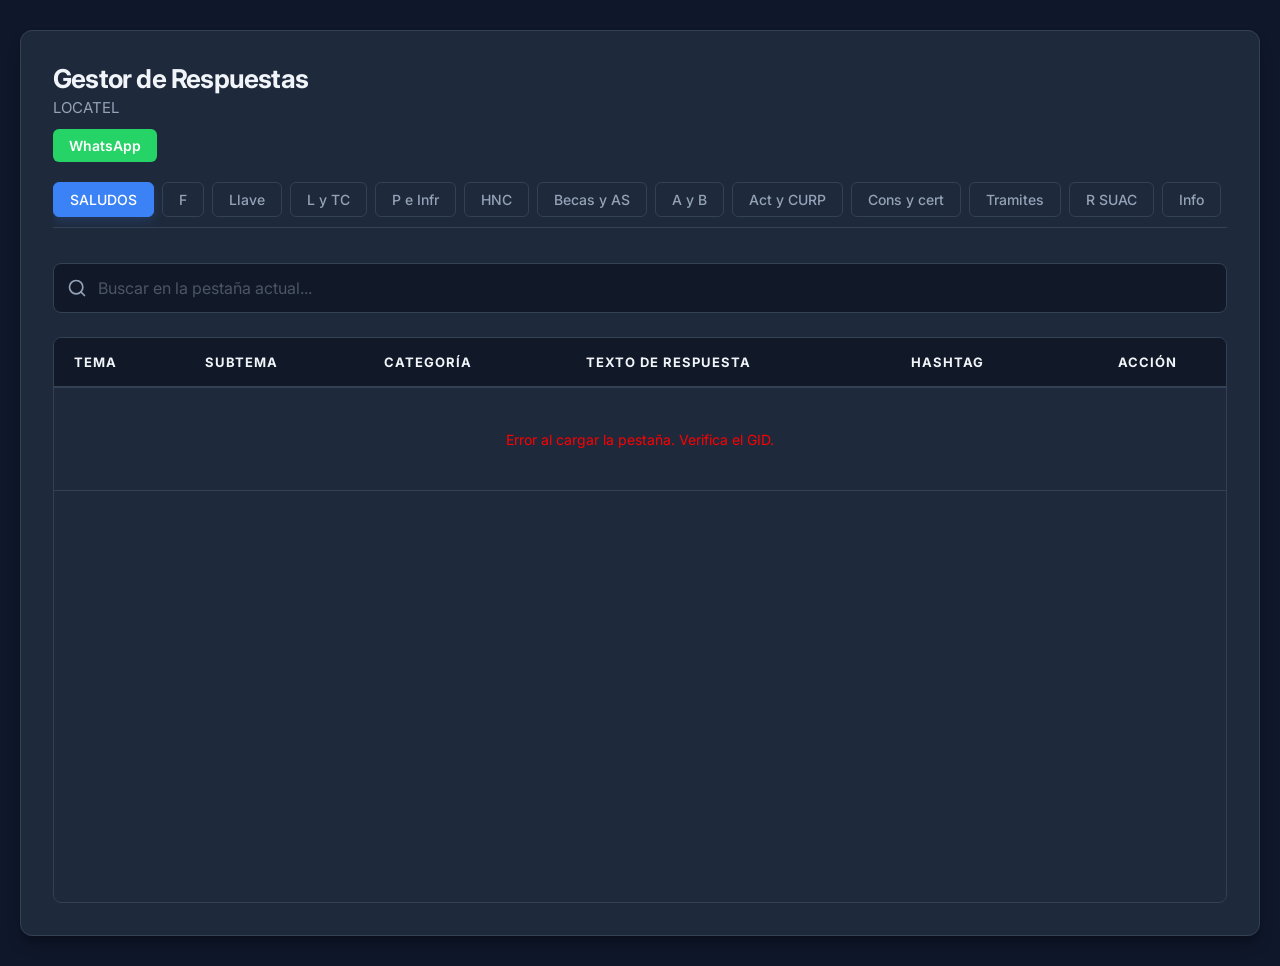
<file: Opcion 2/index.html>
<!DOCTYPE html>
<html lang="es">
<head>
    <meta charset="UTF-8">
    <meta name="viewport" content="width=device-width, initial-scale=1.0">
    <title>Buscador de Información | Panel de Operaciones</title>
    <link rel="preconnect" href="https://fonts.googleapis.com">
    <link rel="preconnect" href="https://fonts.gstatic.com" crossorigin>
    <link href="https://fonts.googleapis.com/css2?family=Inter:wght@300;400;500;600;700&display=swap" rel="stylesheet">
    <link rel="stylesheet" href="style.css">
</head>
<body>

    <div class="container">
        <header>

            <div class="header-titles">
                <h1>Gestor de Respuestas</h1>
                <p class="subtitle">LOCATEL</p>
                <a href="WhatsApp/WhatsApp.html" class="whatsapp-nav-btn">WhatsApp</a>
            </div>
            
            <!-- CONTENEDOR DE PESTAÑAS -->
            <div class="tabs-container" id="tabsContainer">
                <!-- Los botones se generarán con JavaScript -->
            </div>

            <div class="search-box">
                <svg class="search-icon" xmlns="http://www.w3.org/2000/svg" width="20" height="20" viewBox="0 0 24 24" fill="none" stroke="currentColor" stroke-width="2" stroke-linecap="round" stroke-linejoin="round"><circle cx="11" cy="11" r="8"></circle><line x1="21" y1="21" x2="16.65" y2="16.65"></line></svg>
                <input type="text" id="searchInput" placeholder="Buscar en la pestaña actual...">
                <!-- botón de limpiar -->
                <button id="clearSearch" class="clear-btn" title="Limpiar búsqueda">&times;</button>
            </div>
        </header>

        <div class="table-container">
            <table id="dataTable">
                <thead>
                    <tr>
                        <th>Tema</th>
                        <th>Subtema</th>
                        <th>Categoría</th>
                        <th>Texto de Respuesta</th>
                        <th>Hashtag</th>
                        <th class="center-col">Acción</th>
                    </tr>
                </thead>
                <tbody id="tableBody">
                    <tr>
                        <td colspan="6" class="loading">
                            <div class="loader"></div>
                            Selecciona una pestaña para cargar la base de datos...
                        </td>
                    </tr>
                </tbody>
            </table>
        </div>
    </div>

    <script src="script.js"></script>
</body>
</html>
</file>
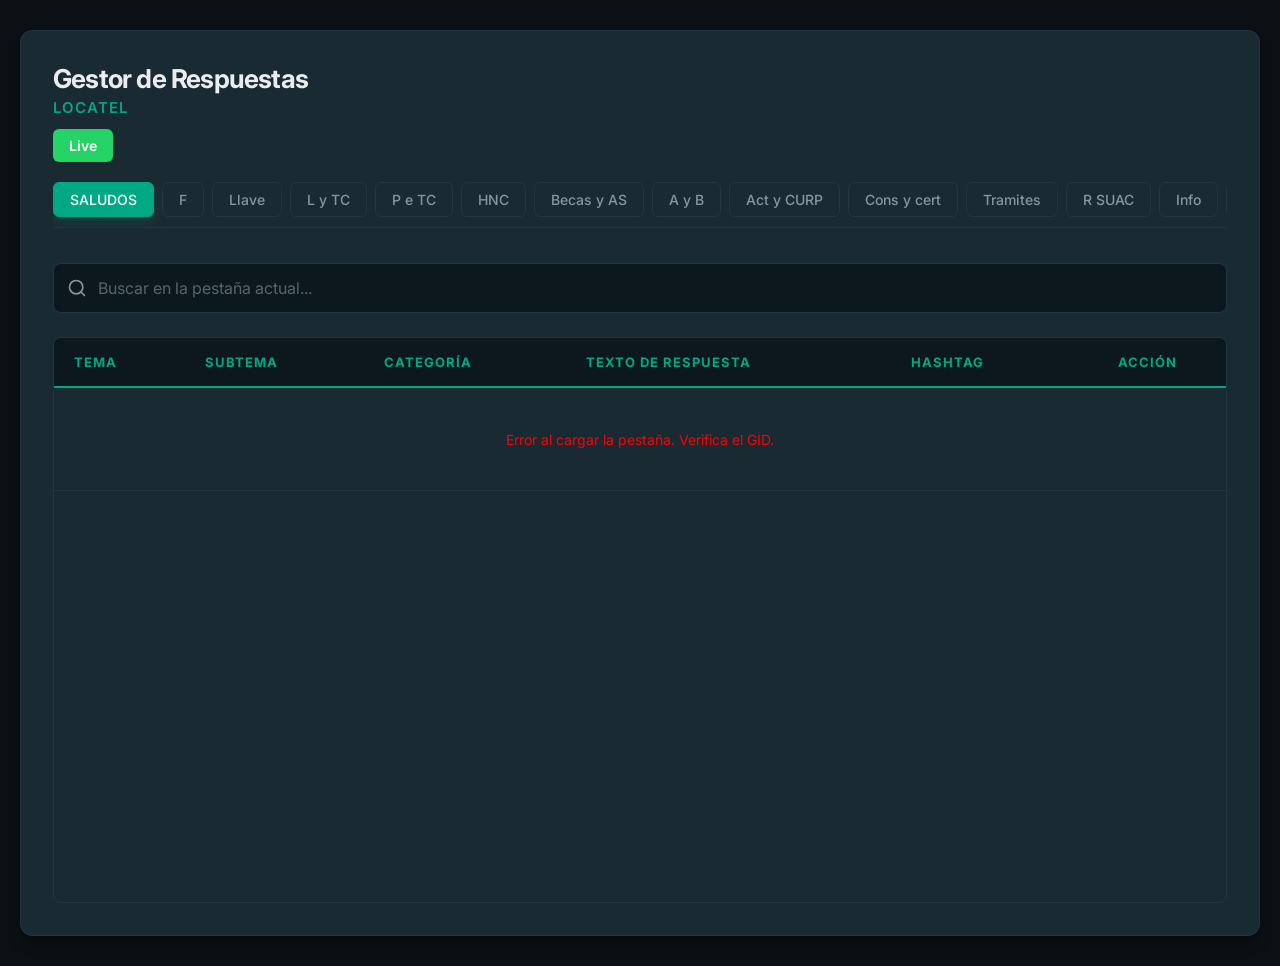
<file: Opcion 2/WhatsApp/WhatsApp.html>
<!DOCTYPE html>
<html lang="es">
<head>
    <meta charset="UTF-8">
    <meta name="viewport" content="width=device-width, initial-scale=1.0">
    <title>Buscador de Información | Panel de Operaciones</title>
    <link rel="preconnect" href="https://fonts.googleapis.com">
    <link rel="preconnect" href="https://fonts.gstatic.com" crossorigin>
    <link href="https://fonts.googleapis.com/css2?family=Inter:wght@300;400;500;600;700&display=swap" rel="stylesheet">
    <link rel="stylesheet" href="style.css">
</head>
<body>

    <div class="container">
        <header>

            <div class="header-titles">
                <h1>Gestor de Respuestas</h1>
                <p class="subtitle">LOCATEL</p>
                <a href="../index.html" class="whatsapp-nav-btn">Live</a>
            </div>
            
            <!-- CONTENEDOR DE PESTAÑAS -->
            <div class="tabs-container" id="tabsContainer">
                <!-- Los botones se generarán con JavaScript -->
            </div>

            <div class="search-box">
                <svg class="search-icon" xmlns="http://www.w3.org/2000/svg" width="20" height="20" viewBox="0 0 24 24" fill="none" stroke="currentColor" stroke-width="2" stroke-linecap="round" stroke-linejoin="round"><circle cx="11" cy="11" r="8"></circle><line x1="21" y1="21" x2="16.65" y2="16.65"></line></svg>
                <input type="text" id="searchInput" placeholder="Buscar en la pestaña actual...">
                <!-- botón de limpiar -->
                <button id="clearSearch" class="clear-btn" title="Limpiar búsqueda">&times;</button>
            </div>
        </header>

        <div class="table-container">
            <table id="dataTable">
                <thead>
                    <tr>
                        <th>Tema</th>
                        <th>Subtema</th>
                        <th>Categoría</th>
                        <th>Texto de Respuesta</th>
                        <th>Hashtag</th>
                        <th class="center-col">Acción</th>
                    </tr>
                </thead>
                <tbody id="tableBody">
                    <tr>
                        <td colspan="6" class="loading">
                            <div class="loader"></div>
                            Selecciona una pestaña para cargar la base de datos...
                        </td>
                    </tr>
                </tbody>
            </table>
        </div>
    </div>
    <script src="script.js"></script>
</body>
</html>
</file>
<file: Opcion 2/style.css>
/* ==========================================================
   PALETA DE COLORES (Dark Mode Profesional)
   ========================================================== */
:root {
    --bg-color: #0f172a;       /* Fondo principal (Slate 900) */
    --surface-color: #1e293b;  /* Fondo de tarjeta (Slate 800) */
    --surface-hover: #334155;  /* Resaltado de fila (Slate 700) */
    
    --primary-color: #3b82f6;  /* Azul vibrante (Blue 500) */
    --primary-hover: #60a5fa;  /* Azul más claro al pasar el mouse */
    
    --success-color: #10b981;  /* Verde esmeralda para el éxito */
    
    --text-main: #f1f5f9;      /* Texto principal casi blanco (Slate 100) */
    --text-muted: #94a3b8;     /* Texto secundario grisáceo (Slate 400) */
    
    --border-color: #334155;   /* Bordes sutiles (Slate 700) */
    --ring-color: rgba(59, 130, 246, 0.5); /* Anillo de enfoque azul translúcido */
    
    --input-bg: #111827;       /* Fondo del buscador ultra oscuro (Gray 950) */
}

/* ==========================================================
   ESTILOS GENERALES
   ========================================================== */
body {
    font-family: 'Inter', system-ui, -apple-system, sans-serif;
    background-color: var(--bg-color);
    color: var(--text-main);
    margin: 0;
    padding: 30px 20px;
    -webkit-font-smoothing: antialiased;
}

.container {
    max-width: 1280px;
    margin: 0 auto;
    background: var(--surface-color);
    padding: 32px;
    border-radius: 12px;
    box-shadow: 0 10px 15px -3px rgba(0, 0, 0, 0.3), 0 4px 6px -4px rgba(0, 0, 0, 0.2);
    border: 1px solid var(--border-color);
    
    display: flex;
    flex-direction: column;
    height: calc(100vh - 60px); /* Ajuste para ocupar toda la pantalla considerando el padding del body */
}

/* ==========================================================
   CABECERA Y BUSCADOR
   ========================================================== */
header {
    display: flex;
    flex-direction: column;
    gap: 20px;
    margin-bottom: 24px;
}

.header-titles h1 {
    margin: 0;
    font-size: 26px;
    font-weight: 700;
    color: var(--text-main);
    letter-spacing: -0.8px;
}

.header-titles .subtitle {
    margin: 4px 0 0 0;
    font-size: 15px;
    color: var(--text-muted);
}

/* Estilo para el botón de acceso a WhatsApp en el Index */
.whatsapp-nav-btn {
    display: inline-flex;
    align-items: center;
    gap: 8px;
    margin-top: 12px;
    background-color: #25d366; /* Verde WhatsApp */
    color: white;
    padding: 8px 16px;
    border-radius: 6px;
    text-decoration: none;
    font-size: 14px;
    font-weight: 600;
    transition: all 0.2s ease;
    border: none;
    width: fit-content;
}

.whatsapp-nav-btn:hover {
    background-color: #128c7e;
    transform: translateY(-2px);
    box-shadow: 0 4px 12px rgba(37, 211, 102, 0.3);
}

/* Asegura que el contenedor sea el punto de referencia */
.search-box {
    position: relative;
    width: 100%;
    display: flex;
    align-items: center;
}

/* Estilo para que el botón flote a la derecha dentro del input */
.clear-btn {
    position: absolute;
    right: 14px; /* Espacio desde el borde derecho */
    background: #334155; /* Color circular oscuro */
    color: #f1f5f9;
    border: none;
    border-radius: 50%;
    width: 24px;
    height: 24px;
    display: none; /* Se muestra vía JS solo cuando hay texto */
    align-items: center;
    justify-content: center;
    cursor: pointer;
    font-size: 18px;
    transition: all 0.2s ease;
    z-index: 5;
}

.clear-btn:hover {
    background-color: #ef4444; /* Rojo al pasar el mouse */
    color: white;
}

/* Ajuste al input para que el texto no se encime con la X */
.search-box input {
    padding-right: 45px; /* Espacio extra a la derecha para la X */
}

.search-box {
    position: relative;
    width: 100%;
}

.search-icon {
    position: absolute;
    left: 14px;
    top: 50%;
    transform: translateY(-50%);
    color: var(--text-muted);
}

.search-box input {
    width: 100%;
    padding: 14px 14px 14px 44px;
    font-size: 16px;
    font-family: inherit;
    color: var(--text-main);
    border: 1px solid var(--border-color);
    border-radius: 8px;
    box-sizing: border-box;
    transition: all 0.2s ease;
    background-color: var(--input-bg);
}

.search-box input:focus {
    outline: none;
    border-color: var(--primary-color);
    background-color: var(--input-bg);
    box-shadow: 0 0 0 4px var(--ring-color);
}

.search-box input::placeholder {
    color: #4b5563;
}

/* ==========================================================
   ESTILOS DE LAS PESTAÑAS (TABS)
   ========================================================== */
.tabs-container {
    display: flex;
    overflow-x: auto;
    gap: 8px;
    margin-bottom: 15px;
    padding-bottom: 10px;
    border-bottom: 1px solid var(--border-color);
    
    /* Scroll suave en móviles */
    -webkit-overflow-scrolling: touch;
}

.tab-btn {
    background-color: var(--surface-color);
    color: var(--text-muted);
    border: 1px solid var(--border-color);
    padding: 8px 16px;
    border-radius: 6px;
    cursor: pointer;
    white-space: nowrap;
    font-family: inherit;
    font-size: 14px;
    font-weight: 500;
    transition: all 0.2s ease;
}

.tab-btn:hover {
    background-color: var(--surface-hover);
    color: var(--text-main);
}

/* Estado activo de la pestaña */
.tab-btn.active {
    background-color: var(--primary-color);
    color: white;
    border-color: var(--primary-color);
    box-shadow: 0 4px 12px rgba(59, 130, 246, 0.2);
}

/* Scrollbar específico para la barra de pestañas */
.tabs-container::-webkit-scrollbar {
    height: 6px;
}

.tabs-container::-webkit-scrollbar-track {
    background: transparent;
}

.tabs-container::-webkit-scrollbar-thumb {
    background: #4b5563;
    border-radius: 10px;
}

.tabs-container::-webkit-scrollbar-thumb:hover {
    background: var(--primary-hover);
}

/* ==========================================================
   CONTENEDOR Y DISEÑO DE LA TABLA
   ========================================================== */
.table-container {
    overflow-y: auto;
    overflow-x: auto;
    flex-grow: 1; /* Permite que la tabla llene el espacio sobrante */
    border-radius: 8px;
    border: 1px solid var(--border-color);
    background-color: var(--surface-color);
}

table {
    width: 100%;
    border-collapse: separate;
    border-spacing: 0;
    min-width: 800px; /* Evita que la tabla colapse demasiado en pantallas pequeñas */
}

thead th {
    background-color: #111827;
    color: var(--text-main);
    font-size: 13px;
    font-weight: 700;
    text-transform: uppercase;
    letter-spacing: 1px;
    padding: 16px 20px;
    text-align: left;
    position: sticky;
    top: 0;
    z-index: 10;
    border-bottom: 2px solid var(--border-color);
}

tbody td {
    height: 70px; /* Ajusta este valor según necesites */
    padding: 16px 20px;
    border-bottom: 1px solid var(--border-color);
    vertical-align: middle;
    font-size: 14px;
    color: #e2e8f0;
}

/* Efecto cebra y hover */
tbody tr:nth-child(even) {
    background-color: #232f42;
}

tbody tr:hover {
    background-color: var(--surface-hover);
    transition: background-color 0.15s ease;
}

/* ==========================================================
   CONFIGURACIÓN ESPECÍFICA DE COLUMNAS
   ========================================================== */

/* PROTECCIÓN: Evitamos que las columnas cortas se partan a la mitad */
tbody td:nth-child(2), /* Subtema */
tbody td:nth-child(3), /* Categoría */
tbody td:nth-child(5), /* Hashtag */
tbody td:nth-child(6) { /* Botón */
    white-space: nowrap;
}

/* TEXTO DE RESPUESTA: Toma el espacio restante y se limita a 3 líneas */
.text-col {
    width: 100%;
    line-height: 1.6;
    white-space: pre-wrap;
    
    /* Magia para limitar a 3 líneas y truncar con puntos suspensivos */
    display: -webkit-box;
    -webkit-line-clamp: 3;
    -webkit-box-orient: vertical;
    overflow: hidden;
}

/* SUBTEMA: Ancho fijo y límite de 3 líneas */
tbody td:nth-child(2) {
    width: 170px; 
    min-width: 150px; 
    white-space: normal; 
    word-wrap: break-word;
    
    display: -webkit-box;
    -webkit-line-clamp: 3;
    -webkit-box-orient: vertical;
    overflow: hidden;
}

/* Columna de hashtags (Estilo código/etiqueta) */
tbody td:nth-child(5) {
    font-weight: 600;
    color: var(--primary-hover);
    font-size: 13px;
    font-family: 'ui-monospace', 'Cascadia Code', 'Source Code Pro', Menlo, monospace;
    text-align: center;
}

.center-col {
    text-align: center;
}

/* ==========================================================
   BOTONES Y ANIMACIONES
   ========================================================== */
button.copy-btn {
    background-color: transparent;
    color: var(--primary-hover);
    border: 1.5px solid var(--primary-hover);
    padding: 8px 16px;
    border-radius: 6px;
    font-family: inherit;
    font-size: 13px;
    font-weight: 600;
    cursor: pointer;
    transition: all 0.2s ease;
    display: inline-flex;
    align-items: center;
    justify-content: center;
    min-width: 95px;
}

button.copy-btn:hover {
    background-color: var(--primary-color);
    border-color: var(--primary-color);
    color: white;
    transform: translateY(-1px);
    box-shadow: 0 4px 12px rgba(59, 130, 246, 0.3);
}

button.copy-btn:active {
    transform: translateY(0);
}

button.copy-btn.copied {
    background-color: var(--success-color);
    border-color: var(--success-color);
    color: white;
    box-shadow: 0 4px 12px rgba(16, 185, 129, 0.3);
}

/* Loader */
.loading {
    text-align: center;
    color: var(--text-muted);
    padding: 50px !important;
    font-size: 15px;
}

.loader {
    border: 3px solid #334155;
    border-top: 3px solid var(--primary-color);
    border-radius: 50%;
    width: 28px;
    height: 28px;
    animation: spin 1s linear infinite;
    margin: 0 auto 16px auto;
}

@keyframes spin {
    0% { transform: rotate(0deg); }
    100% { transform: rotate(360deg); }
}

/* ==========================================================
   SCROLLBAR (Estética Oscura de la Tabla)
   ========================================================== */
.table-container::-webkit-scrollbar {
    width: 8px;
    height: 8px;
}

.table-container::-webkit-scrollbar-track {
    background: var(--surface-color);
    border-radius: 8px;
}

.table-container::-webkit-scrollbar-thumb {
    background: #4b5563;
    border-radius: 8px;
}

.table-container::-webkit-scrollbar-thumb:hover {
    background: var(--text-muted);
}

/* ==========================================================
   RESPONSIVE DESIGN (Efecto Zoom Dinámico)
   ========================================================== */
@media (max-width: 1000px) {
    .table-container {
        zoom: 0.9;
    }
}

@media (max-width: 850px) {
    .table-container {
        zoom: 0.8;
    }
    .container {
        padding: 20px;
    }
}

@media (max-width: 650px) {
    .table-container {
        zoom: 0.65;
    }
}

@media (max-width: 450px) {
    .table-container {
        zoom: 0.6;
    }
    .header-titles h1 {
        font-size: 20px;
    }
}
</file>
<file: Opcion 2/WhatsApp/style.css>
/* ==========================================================
   PALETA DE COLORES (WhatsApp Dark Mode)
   ========================================================== */
:root {
    --bg-color: #0a1014;       /* Fondo principal (WhatsApp Dark) */
    --surface-color: #1a2a32;  /* Fondo de tarjeta */
    --surface-hover: #233540;  /* Resaltado de fila */
    
    --primary-color: #00a884;  /* Verde WhatsApp principal */
    --primary-hover: #06cf9c;  /* Verde más claro al pasar el mouse */
    
    --success-color: #25d366;  /* Verde éxito WhatsApp */
    
    --text-main: #e9edef;      /* Texto principal claro */
    --text-muted: #8696a0;     /* Texto secundario */
    
    --border-color: #233540;   /* Bordes sutiles */
    --ring-color: rgba(0, 168, 132, 0.5); /* Anillo de enfoque verde translúcido */
    
    --input-bg: #0c181e;       /* Fondo del buscador */
}

/* ==========================================================
   ESTILOS GENERALES
   ========================================================== */
body {
    font-family: 'Inter', system-ui, -apple-system, sans-serif;
    background-color: var(--bg-color);
    color: var(--text-main);
    margin: 0;
    padding: 30px 20px;
    -webkit-font-smoothing: antialiased;
}

.container {
    max-width: 1280px;
    margin: 0 auto;
    background: var(--surface-color);
    padding: 32px;
    border-radius: 12px;
    box-shadow: 0 10px 15px -3px rgba(0, 0, 0, 0.3), 0 4px 6px -4px rgba(0, 0, 0, 0.2);
    border: 1px solid var(--border-color);
    
    display: flex;
    flex-direction: column;
    height: calc(100vh - 60px); /* Ajuste para ocupar toda la pantalla considerando el padding del body */
}

/* ==========================================================
   CABECERA Y BUSCADOR
   ========================================================== */
header {
    display: flex;
    flex-direction: column;
    gap: 20px;
    margin-bottom: 24px;
}

.header-titles h1 {
    margin: 0;
    font-size: 26px;
    font-weight: 700;
    color: var(--text-main);
    letter-spacing: -0.8px;
}

.header-titles .subtitle {
    margin: 4px 0 0 0;
    font-size: 15px;
    color: var(--primary-color);
    font-weight: 600;
    letter-spacing: 1px;
    text-transform: uppercase;
}

/* Estilo para el botón de acceso a WhatsApp en el Index */
.whatsapp-nav-btn {
    display: inline-flex;
    align-items: center;
    gap: 8px;
    margin-top: 12px;
    background-color: #25d366; /* Verde WhatsApp */
    color: white;
    padding: 8px 16px;
    border-radius: 6px;
    text-decoration: none;
    font-size: 14px;
    font-weight: 600;
    transition: all 0.2s ease;
    border: none;
    width: fit-content;
}

.whatsapp-nav-btn:hover {
    background-color: #128c7e;
    transform: translateY(-2px);
    box-shadow: 0 4px 12px rgba(37, 211, 102, 0.3);
}

/* Asegura que el contenedor sea el punto de referencia */
.search-box {
    position: relative;
    width: 100%;
    display: flex;
    align-items: center;
}

/* Estilo para que el botón flote a la derecha dentro del input */
.clear-btn {
    position: absolute;
    right: 14px; /* Espacio desde el borde derecho */
    background: var(--border-color);
    color: var(--text-muted);
    border: none;
    border-radius: 50%;
    width: 24px;
    height: 24px;
    display: none; /* Se muestra vía JS solo cuando hay texto */
    align-items: center;
    justify-content: center;
    cursor: pointer;
    font-size: 18px;
    transition: all 0.2s ease;
    z-index: 5;
}

.clear-btn:hover {
    background-color: #ef4444; /* Rojo al pasar el mouse */
    color: white;
}

/* Ajuste al input para que el texto no se encime con la X */
.search-box input {
    padding-right: 45px; /* Espacio extra a la derecha para la X */
}

.search-box {
    position: relative;
    width: 100%;
}

.search-icon {
    position: absolute;
    left: 14px;
    top: 50%;
    transform: translateY(-50%);
    color: var(--text-muted);
}

.search-box input {
    width: 100%;
    padding: 14px 14px 14px 44px;
    font-size: 16px;
    font-family: inherit;
    color: var(--text-main);
    border: 1px solid var(--border-color);
    border-radius: 8px;
    box-sizing: border-box;
    transition: all 0.2s ease;
    background-color: var(--input-bg);
}

.search-box input:focus {
    outline: none;
    border-color: var(--primary-color);
    background-color: var(--input-bg);
    box-shadow: 0 0 0 4px var(--ring-color);
}

.search-box input::placeholder {
    color: #54656f;
}

/* ==========================================================
   ESTILOS DE LAS PESTAÑAS (TABS)
   ========================================================== */
.tabs-container {
    display: flex;
    overflow-x: auto;
    gap: 8px;
    margin-bottom: 15px;
    padding-bottom: 10px;
    border-bottom: 1px solid var(--border-color);
    
    /* Scroll suave en móviles */
    -webkit-overflow-scrolling: touch;
}

.tab-btn {
    background-color: var(--surface-color);
    color: var(--text-muted);
    border: 1px solid var(--border-color);
    padding: 8px 16px;
    border-radius: 6px;
    cursor: pointer;
    white-space: nowrap;
    font-family: inherit;
    font-size: 14px;
    font-weight: 500;
    transition: all 0.2s ease;
}

.tab-btn:hover {
    background-color: var(--surface-hover);
    color: var(--text-main);
}

/* Estado activo de la pestaña */
.tab-btn.active {
    background-color: var(--primary-color);
    color: white;
    border-color: var(--primary-color);
    box-shadow: 0 4px 12px rgba(0, 168, 132, 0.2);
}

/* Scrollbar específico para la barra de pestañas */
.tabs-container::-webkit-scrollbar {
    height: 6px;
}

.tabs-container::-webkit-scrollbar-track {
    background: transparent;
}

.tabs-container::-webkit-scrollbar-thumb {
    background: var(--primary-color);
    border-radius: 10px;
}

.tabs-container::-webkit-scrollbar-thumb:hover {
    background: var(--primary-hover);
}

/* ==========================================================
   CONTENEDOR Y DISEÑO DE LA TABLA
   ========================================================== */
.table-container {
    overflow-y: auto;
    overflow-x: auto;
    flex-grow: 1; /* Permite que la tabla llene el espacio sobrante */
    border-radius: 8px;
    border: 1px solid var(--border-color);
    background-color: var(--surface-color);
}

table {
    width: 100%;
    border-collapse: separate;
    border-spacing: 0;
    min-width: 800px; /* Evita que la tabla colapse demasiado en pantallas pequeñas */
}

thead th {
    background-color: #0c181e;
    color: var(--primary-color);
    font-size: 13px;
    font-weight: 700;
    text-transform: uppercase;
    letter-spacing: 1px;
    padding: 16px 20px;
    text-align: left;
    position: sticky;
    top: 0;
    z-index: 10;
    border-bottom: 2px solid var(--primary-color);
}

tbody td {
    height: 70px; /* Ajusta este valor según necesites */
    padding: 16px 20px;
    border-bottom: 1px solid var(--border-color);
    vertical-align: middle;
    font-size: 14px;
    color: #d1d7db;
}

/* Efecto cebra y hover */
tbody tr:nth-child(even) {
    background-color: #1e2d37;
}

tbody tr:hover {
    background-color: var(--surface-hover);
    transition: background-color 0.15s ease;
}

/* ==========================================================
   CONFIGURACIÓN ESPECÍFICA DE COLUMNAS
   ========================================================== */

/* PROTECCIÓN: Evitamos que las columnas cortas se partan a la mitad */
tbody td:nth-child(2), /* Subtema */
tbody td:nth-child(3), /* Categoría */
tbody td:nth-child(5), /* Hashtag */
tbody td:nth-child(6) { /* Botón */
    white-space: nowrap;
}

/* TEXTO DE RESPUESTA: Toma el espacio restante y se limita a 3 líneas */
.text-col {
    width: 100%;
    line-height: 1.6;
    white-space: pre-wrap;
    
    /* Magia para limitar a 3 líneas y truncar con puntos suspensivos */
    display: -webkit-box;
    -webkit-line-clamp: 3;
    -webkit-box-orient: vertical;
    overflow: hidden;
}

/* SUBTEMA: Ancho fijo y límite de 3 líneas */
tbody td:nth-child(2) {
    width: 170px; 
    min-width: 150px; 
    white-space: normal; 
    word-wrap: break-word;
    
    display: -webkit-box;
    -webkit-line-clamp: 3;
    -webkit-box-orient: vertical;
    overflow: hidden;
}

/* Columna de hashtags (Estilo código/etiqueta) */
tbody td:nth-child(5) {
    font-weight: 600;
    color: var(--primary-hover);
    font-size: 13px;
    font-family: 'ui-monospace', 'Cascadia Code', 'Source Code Pro', Menlo, monospace;
    text-align: center;
}

.center-col {
    text-align: center;
}

/* ==========================================================
   BOTONES Y ANIMACIONES
   ========================================================== */
button.copy-btn {
    background-color: transparent;
    color: var(--primary-hover);
    border: 1.5px solid var(--primary-hover);
    padding: 8px 16px;
    border-radius: 6px;
    font-family: inherit;
    font-size: 13px;
    font-weight: 600;
    cursor: pointer;
    transition: all 0.2s ease;
    display: inline-flex;
    align-items: center;
    justify-content: center;
    min-width: 95px;
}

button.copy-btn:hover {
    background-color: var(--primary-color);
    border-color: var(--primary-color);
    color: white;
    transform: translateY(-1px);
    box-shadow: 0 4px 12px rgba(0, 168, 132, 0.3);
}

button.copy-btn:active {
    transform: translateY(0);
}

button.copy-btn.copied {
    background-color: var(--success-color);
    border-color: var(--success-color);
    color: white;
    box-shadow: 0 4px 12px rgba(37, 211, 102, 0.3);
}

/* Loader */
.loading {
    text-align: center;
    color: var(--text-muted);
    padding: 50px !important;
    font-size: 15px;
}

.loader {
    border: 3px solid var(--border-color);
    border-top: 3px solid var(--primary-color);
    border-radius: 50%;
    width: 28px;
    height: 28px;
    animation: spin 1s linear infinite;
    margin: 0 auto 16px auto;
}

@keyframes spin {
    0% { transform: rotate(0deg); }
    100% { transform: rotate(360deg); }
}

/* ==========================================================
   SCROLLBAR (Estética WhatsApp Dark)
   ========================================================== */
.table-container::-webkit-scrollbar {
    width: 8px;
    height: 8px;
}

.table-container::-webkit-scrollbar-track {
    background: var(--surface-color);
    border-radius: 8px;
}

.table-container::-webkit-scrollbar-thumb {
    background: var(--primary-color);
    border-radius: 8px;
}

.table-container::-webkit-scrollbar-thumb:hover {
    background: var(--primary-hover);
}

/* ==========================================================
   RESPONSIVE DESIGN (Efecto Zoom Dinámico)
   ========================================================== */
@media (max-width: 1000px) {
    .table-container {
        zoom: 0.9;
    }
}

@media (max-width: 850px) {
    .table-container {
        zoom: 0.8;
    }
    .container {
        padding: 20px;
    }
}

@media (max-width: 650px) {
    .table-container {
        zoom: 0.65;
    }
}

@media (max-width: 450px) {
    .table-container {
        zoom: 0.6;
    }
    .header-titles h1 {
        font-size: 20px;
    }
}
</file>
